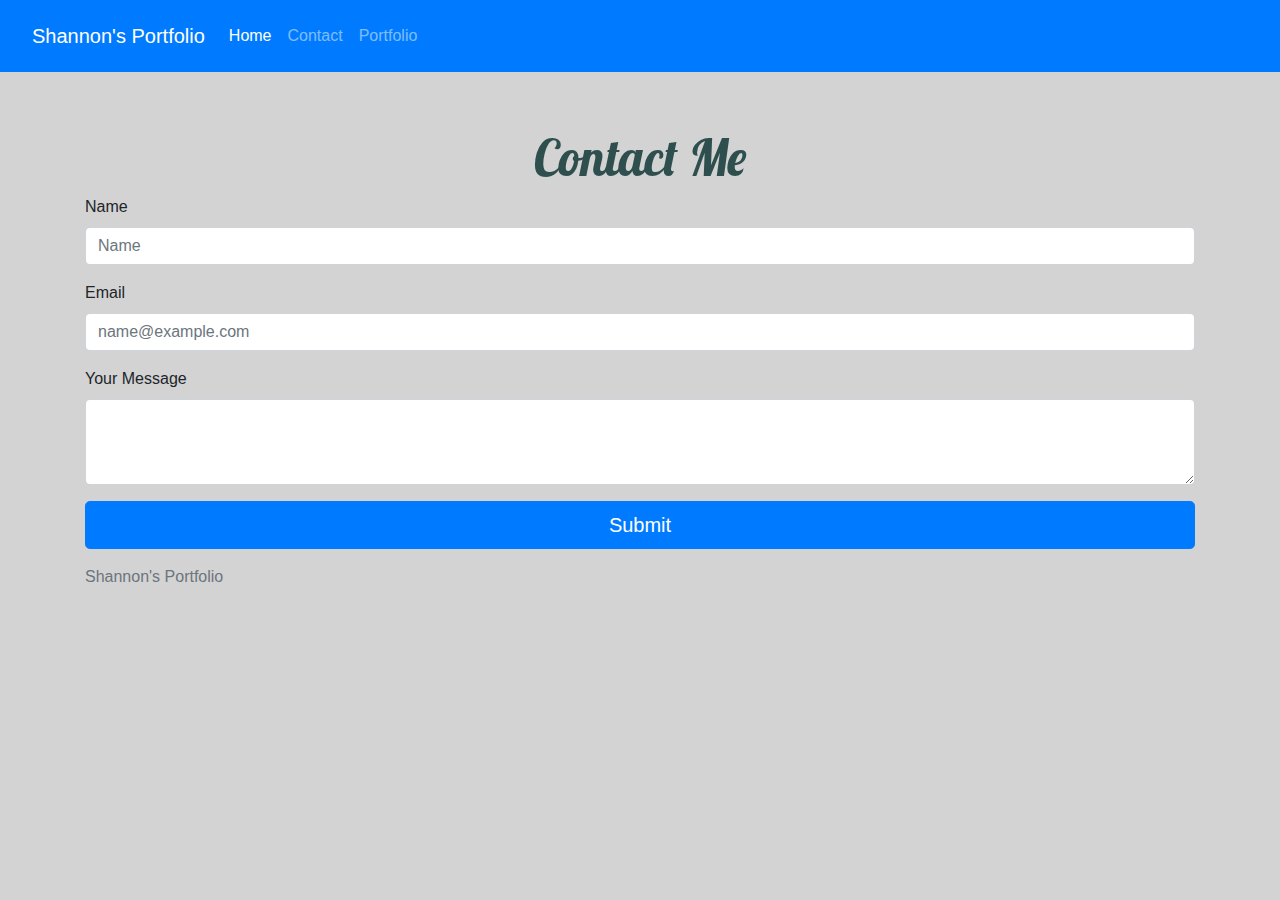
<file: contact.html>
<!DOCTYPE html>
<html lang="en">
<head>
    <meta charset="UTF-8">
    <meta name="viewport" content="width=device-width, initial-scale=1.0">
    <title>Contact Info</title>
    <!-- Bootstrap links -->
    <!-- CSS only -->
    <link rel="stylesheet" href="https://stackpath.bootstrapcdn.com/bootstrap/4.5.2/css/bootstrap.min.css" integrity="sha384-JcKb8q3iqJ61gNV9KGb8thSsNjpSL0n8PARn9HuZOnIxN0hoP+VmmDGMN5t9UJ0Z" crossorigin="anonymous">
    <!-- JS, Popper.js, and jQuery -->
    <script src="https://code.jquery.com/jquery-3.5.1.slim.min.js" integrity="sha384-DfXdz2htPH0lsSSs5nCTpuj/zy4C+OGpamoFVy38MVBnE+IbbVYUew+OrCXaRkfj" crossorigin="anonymous"></script>
    <script src="https://cdn.jsdelivr.net/npm/popper.js@1.16.1/dist/umd/popper.min.js" integrity="sha384-9/reFTGAW83EW2RDu2S0VKaIzap3H66lZH81PoYlFhbGU+6BZp6G7niu735Sk7lN" crossorigin="anonymous"></script>
    <script src="https://stackpath.bootstrapcdn.com/bootstrap/4.5.2/js/bootstrap.min.js" integrity="sha384-B4gt1jrGC7Jh4AgTPSdUtOBvfO8shuf57BaghqFfPlYxofvL8/KUEfYiJOMMV+rV" crossorigin="anonymous"></script>
     <!-- Google font for h1 -->
     <link href="https://fonts.googleapis.com/css2?family=Lobster&display=swap" rel="stylesheet">
     <!-- Link to external CSS -->
    <link rel="stylesheet" href="Assets/style.css">
</head>
<body>
    <nav class="navbar navbar-dark bg-primary">
        <!-- Navbar content -->
        <nav class="navbar navbar-expand-lg navbar-dark bg-primary">
            <a class="navbar-brand" href="#">Shannon's Portfolio</a>
            <button class="navbar-toggler" type="button" data-toggle="collapse" data-target="#navbarNavAltMarkup" aria-controls="navbarNavAltMarkup" aria-expanded="false" aria-label="Toggle navigation">
            <span class="navbar-toggler-icon"></span>
            </button>
            <div class="collapse navbar-collapse" id="navbarNavAltMarkup">
            <div class="navbar-nav">
                <a class="nav-link active" href="index.html">Home <span class="sr-only">(current)</span></a>
                <a class="nav-link" href="contact.html">Contact</a>
                <a class="nav-link" href="portfolio.html">Portfolio</a>
            </div>
            </div>
        </nav>
    </nav>
    <br>
    <br>
    
    <!-- Main grid with two rows and one column -->
    <!-- Row 1 -->
    <div class="container">
        <header class="row">
          <header class="contactMe">
            Contact Me
          </header>
        </header>
        <!-- Row 2, with form and button inside -->
        <section class="row">
          <section class="col-sm-12">
            <form>
              <div class="form-group">
                <label for="exampleFormControlInput1">Name</label>
                <input type="name" class="form-control" id="exampleFormControlInput1" placeholder="Name">
              </div>
              <div class="form-group">
                <label for="exampleFormControlInput1">Email</label>
                <input type="email" class="form-control" id="exampleFormControlInput1" placeholder="name@example.com">
              </div>
              <div class="form-group">
                <label for="exampleFormControlTextarea1">Your Message</label>
                <textarea class="form-control" id="exampleFormControlTextarea1" rows="3"></textarea>
              </div>
            </form>
          <section class="row">
              <section class="col-sm-12">
                <button type="button" class="btn btn-primary btn-lg btn-block">Submit</button>
              </section>
            </section>
      </section>
    </div>
    <footer class="footer mt-auto py-3">
      <div class="container">
        <span class="text-muted">Shannon's Portfolio</span>
      </div>
    </footer>
</body>
</html>
</file>
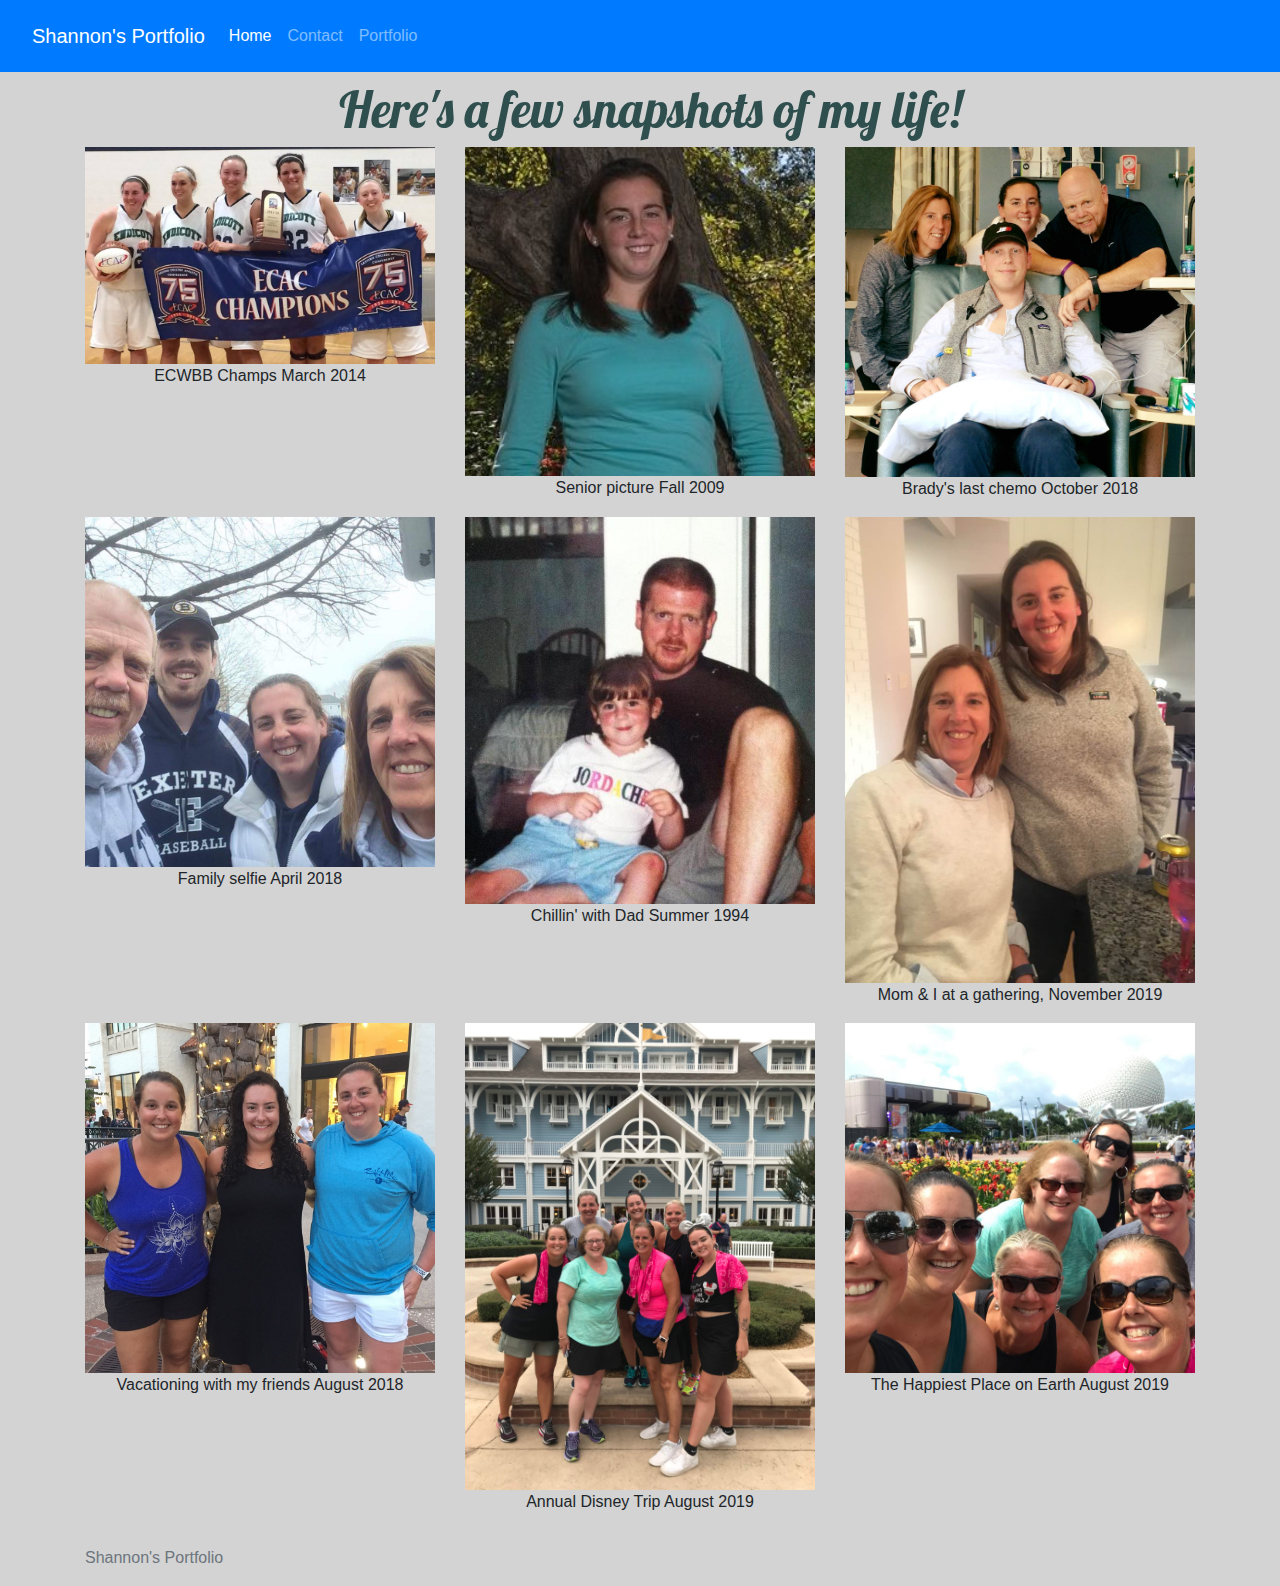
<file: portfolio.html>
<!DOCTYPE html>
<html lang="en">
<head>
    <meta charset="UTF-8">
    <meta name="viewport" content="width=device-width, initial-scale=1.0">
    <title>My Portfolio</title>
    <!-- Bootstrap links -->
    <!-- CSS only -->
    <link rel="stylesheet" href="https://stackpath.bootstrapcdn.com/bootstrap/4.5.2/css/bootstrap.min.css" integrity="sha384-JcKb8q3iqJ61gNV9KGb8thSsNjpSL0n8PARn9HuZOnIxN0hoP+VmmDGMN5t9UJ0Z" crossorigin="anonymous">
    <!-- JS, Popper.js, and jQuery -->
    <script src="https://code.jquery.com/jquery-3.5.1.slim.min.js" integrity="sha384-DfXdz2htPH0lsSSs5nCTpuj/zy4C+OGpamoFVy38MVBnE+IbbVYUew+OrCXaRkfj" crossorigin="anonymous"></script>
    <script src="https://cdn.jsdelivr.net/npm/popper.js@1.16.1/dist/umd/popper.min.js" integrity="sha384-9/reFTGAW83EW2RDu2S0VKaIzap3H66lZH81PoYlFhbGU+6BZp6G7niu735Sk7lN" crossorigin="anonymous"></script>
    <script src="https://stackpath.bootstrapcdn.com/bootstrap/4.5.2/js/bootstrap.min.js" integrity="sha384-B4gt1jrGC7Jh4AgTPSdUtOBvfO8shuf57BaghqFfPlYxofvL8/KUEfYiJOMMV+rV" crossorigin="anonymous"></script>
    <!-- Google font for h1 -->
    <link href="https://fonts.googleapis.com/css2?family=Lobster&display=swap" rel="stylesheet">
    <!-- Link to external CSS -->
    <link rel="stylesheet" href="Assets/style.css">
</head>
<body>
    <nav class="navbar navbar-dark bg-primary">
        <!-- Navbar content -->
        <nav class="navbar navbar-expand-lg navbar-dark bg-primary">
            <a class="navbar-brand" href="#">Shannon's Portfolio</a>
            <button class="navbar-toggler" type="button" data-toggle="collapse" data-target="#navbarNavAltMarkup" aria-controls="navbarNavAltMarkup" aria-expanded="false" aria-label="Toggle navigation">
            <span class="navbar-toggler-icon"></span>
            </button>
            <div class="collapse navbar-collapse" id="navbarNavAltMarkup">
            <div class="navbar-nav">
                <a class="nav-link active" href="index.html">Home <span class="sr-only">(current)</span></a>
                <a class="nav-link" href="contact.html">Contact</a>
                <a class="nav-link" href="portfolio.html">Portfolio</a>
            </div>
            </div>
        </nav>
    </nav>

    <!-- Main grid with 4 rows -->
    <div class="container">
        <header class="row">
            <header class="snapshots">
               Here's a few snapshots of my life!
            </header>
          </header>
        <!-- Photos are arranged in 3 rows with 3 photos in each row -->
        <section class="row">
          <figure class="col-sm-4">
            <img class="portfolio" src="Assets/1959610_10152041823223526_1400717136_n.jpg" alt="ECAC Champs">
            <figcaption>ECWBB Champs March 2014</figcaption>
          </figure>
          <figure class="col-sm-4">
            <img class="portfolio" src="Assets/26110_381683018525_119430_n.jpg" alt="Senior Pic">
            <figcaption>Senior picture Fall 2009</figcaption>
          </figure>
          <figure class="col-sm-4">
            <img class="portfolio" src="Assets/45235977_2236876679657000_4677800838016532480_o.jpg" alt="BQ">
            <figcaption>Brady's last chemo October 2018</figcaption>
          </figure>
        </section>
    
        <section class="row">
            <figure class="col-sm-4">
                <img class="portfolio" src="Assets/IMG_2163.JPG" alt="Fam Selfie">
                <figcaption>Family selfie April 2018</figcaption>
            </figure> 
            <figure class="col-sm-4">
              <img class="portfolio" src="Assets/544415_10150970619443526_1164627702_n.jpg" alt="Old pic w/Dad">
              <figcaption>Chillin' with Dad Summer 1994</figcaption>
            </figure>
            <figure class="col-sm-4">
              <img class="portfolio" src="Assets/84541134_10100397505434458_8517262624365215744_n.jpg" alt="Mom and me">
              <figcaption>Mom & I at a gathering, November 2019</figcaption>
            </figure>
          </section>

          <section class="row">
            <figure class="col-sm-4">
              <img class="portfolio" src="Assets/IMG_1539.JPG" alt="Vaca '18">
              <figcaption>Vacationing with my friends August 2018</figcaption>
            </figure>
            <figure class="col-sm-4">
              <img class="portfolio" src="Assets/IMG_2996.JPG" alt="Vaca '19">
              <figcaption>Annual Disney Trip August 2019</figcaption>
            </figure>
            <figure class="col-sm-4">
                <img class="portfolio" src="Assets/68727350_10156644668058526_3418651181428244480_o.jpg" alt="Disney">
                <figcaption>The Happiest Place on Earth August 2019</figcaption>
              </figure>
          </section>
    </div>
    <footer class="footer mt-auto py-3">
      <div class="container">
        <span class="text-muted">Shannon's Portfolio</span>
      </div>
    </footer>
</body>
</html>
</file>
<file: Assets/style.css>
/* Background color of all pages */
body {
    background-color: lightgray;
}

/* Gives margins to grids on each page */
.container {
    margin: auto;
}

/* Size and alignment for picture on About Me page */
.myPic {
    width: 50%;
    height: auto;
    float: left;
    padding-right: 10px;
}
/* Sizes each photo on Portfolio page */
.portfolio {
    width: 100%;
    height: auto;
}
/* Aligns caption center under each photo on Portfolio page */
figcaption {
    margin: auto;
    text-align: center;
}

/* Font, sizing and color for heading on About Me page */
.aboutMe {
    font-family: 'Lobster', cursive;
    font-size: 100px;
    color: darkslategray;
    margin: auto;
}

/* Font, sizing and color for heading on Portfolio page */
.snapshots {
    font-family: 'Lobster', cursive;
    font-size: 50px;
    color: darkslategray;
    margin: auto;
    text-align: center;
    padding-left: 20px;
}

/* Font, sizing and color for heading on Contact Me page */
.contactMe {
    font-family: 'Lobster', cursive;
    font-size: 50px;
    color: darkslategray;
    margin: auto;
}
</file>
